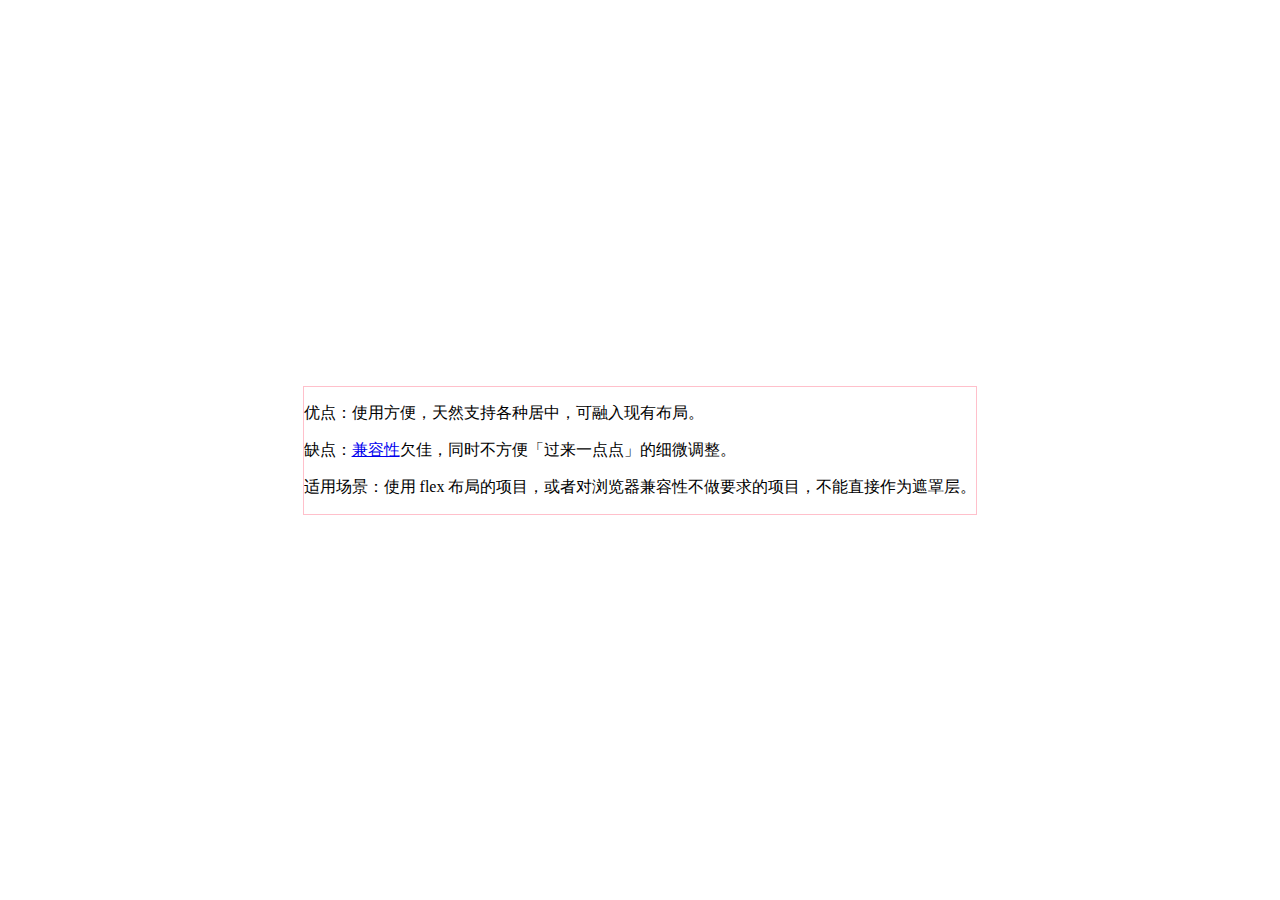
<file: question_three/flex/index.html>
<!DOCTYPE html>
<html lang="zn-ch">
<head>
  <meta charset="UTF-8">
  <title>flex 垂直居中</title>
  <link rel="stylesheet" href="../common/reset.css">
  <link rel="stylesheet" href="index.css">
</head>
<body>
  <div class="container">
    <div class="box">
      <p>优点：使用方便，天然支持各种居中，可融入现有布局。</p>
      <p>缺点：<a href="http://caniuse.com/flexbox">兼容性</a>欠佳，同时不方便「过来一点点」的细微调整。</p>
      <p>适用场景：使用 flex 布局的项目，或者对浏览器兼容性不做要求的项目，不能直接作为遮罩层。</p>
    </div>
  </div>
</body>
</html>
</file>
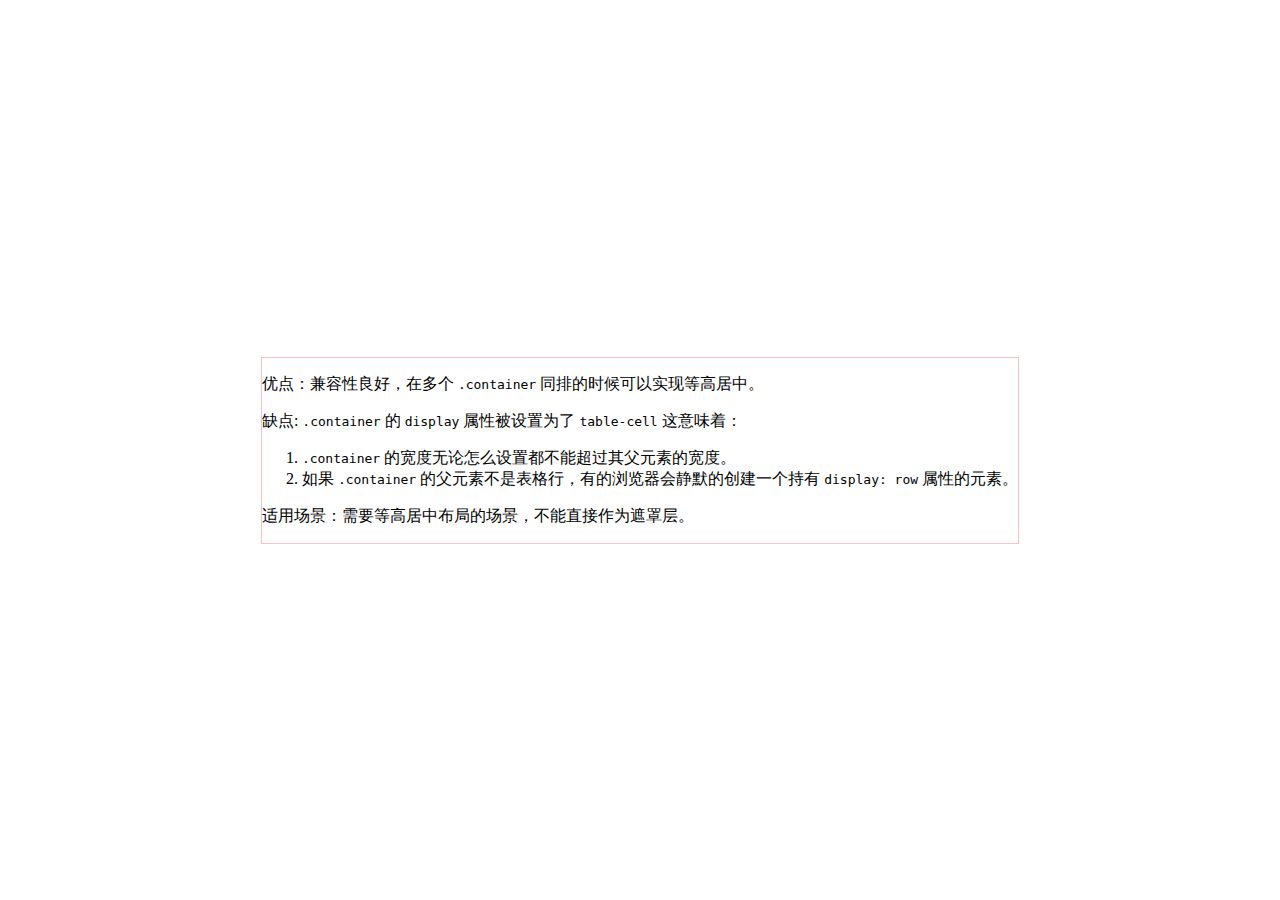
<file: question_three/table_cell/index.html>
<!DOCTYPE html>
<html lang="zn-ch">
<head>
  <meta charset="UTF-8">
  <title>tableCell 垂直居中</title>
  <link rel="stylesheet" href="../common/reset.css">
  <link rel="stylesheet" href="index.css">
</head>
<body>
  <div class="container">
    <div class="box">
      <p>优点：兼容性良好，在多个 <code>.container</code> 同排的时候可以实现等高居中。</p>
      <div>缺点:
        <code>.container</code> 的 <code>display</code> 属性被设置为了 <code>table-cell</code> 这意味着：
        <ol>
          <li><code>.container</code> 的宽度无论怎么设置都不能超过其父元素的宽度。</li>
          <li>如果 <code>.container</code> 的父元素不是表格行，有的浏览器会静默的创建一个持有 <code>display: row</code> 属性的元素。</li>
        </ol>
      </div>
      <p>适用场景：需要等高居中布局的场景，不能直接作为遮罩层。</p>
    </div>
  </div>
</body>
</html>
</file>
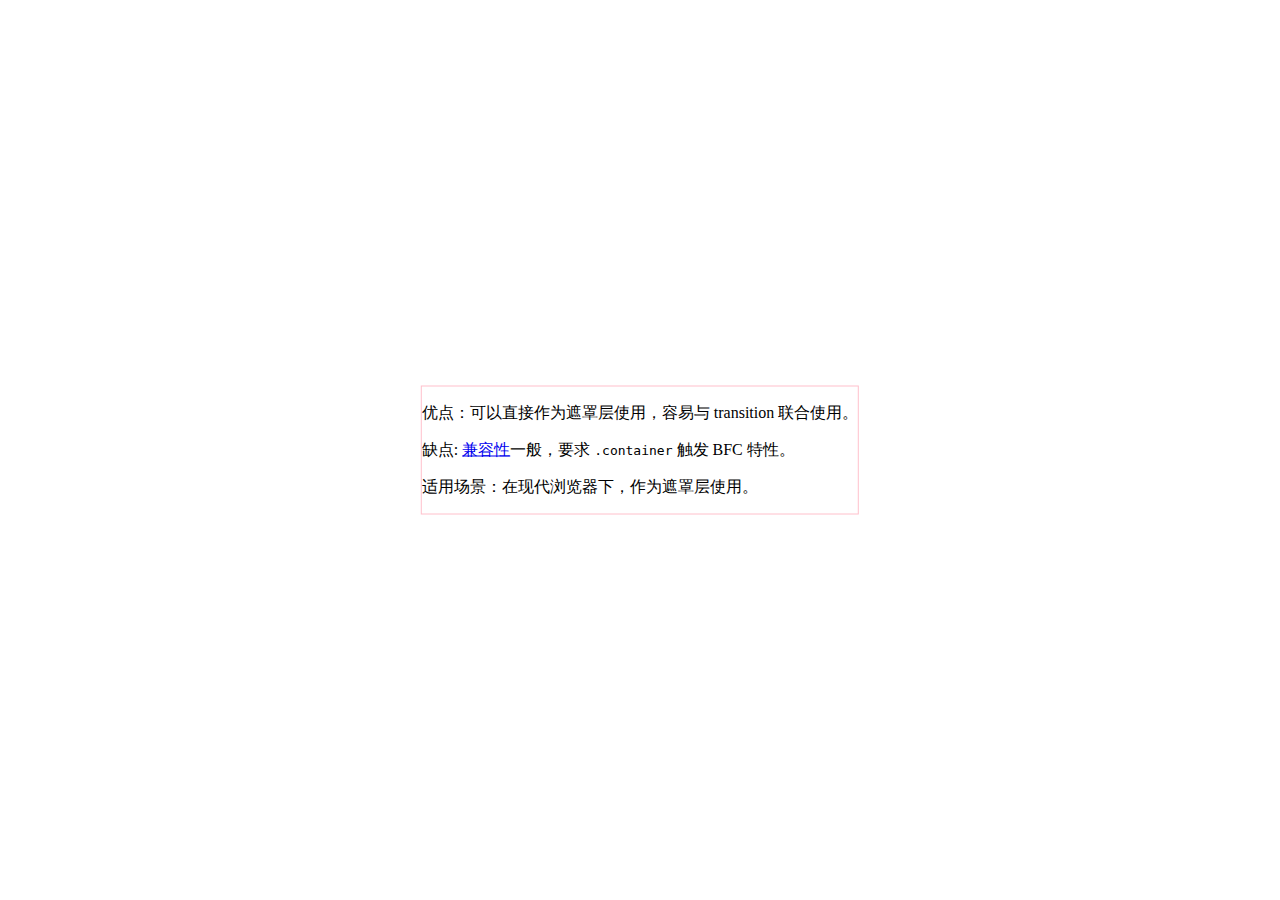
<file: question_three/transform/index.html>
<!DOCTYPE html>
<html lang="zn-ch">
<head>
  <meta charset="UTF-8">
  <title>transform 垂直居中</title>
  <link rel="stylesheet" href="../common/reset.css">
  <link rel="stylesheet" href="index.css">
</head>
<body>
  <div class="container">
    <div class="box">
      <p>优点：可以直接作为遮罩层使用，容易与 transition 联合使用。</p>
      <p>缺点: <a href="http://caniuse.com/transforms2d">兼容性</a>一般，要求 <code>.container</code> 触发 BFC 特性。</p>
      <p>适用场景：在现代浏览器下，作为遮罩层使用。</p>
    </div>
  </div>
</body>
</html>
</file>
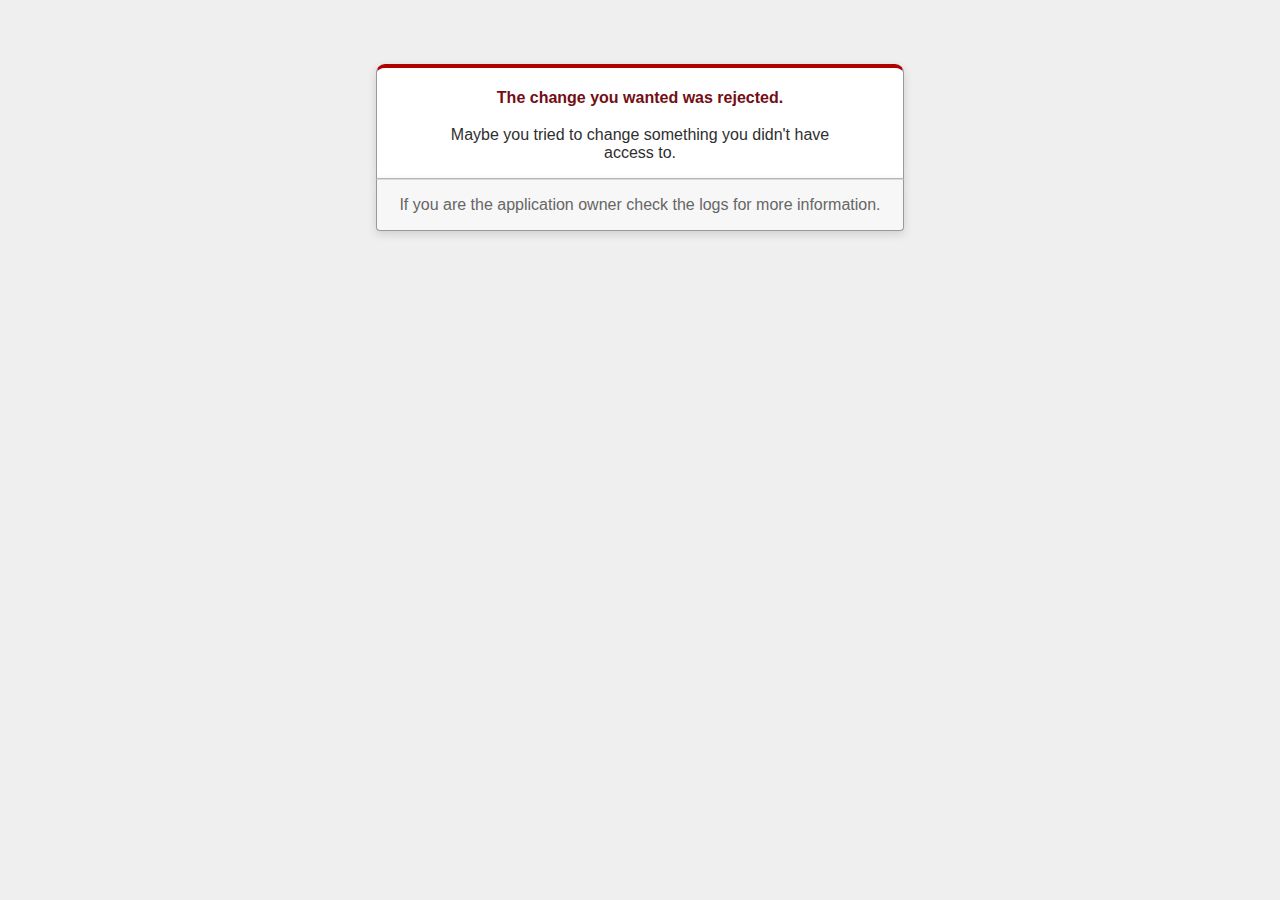
<file: question_four/public/422.html>
<!DOCTYPE html>
<html>
<head>
  <title>The change you wanted was rejected (422)</title>
  <meta name="viewport" content="width=device-width,initial-scale=1">
  <style>
  .rails-default-error-page {
    background-color: #EFEFEF;
    color: #2E2F30;
    text-align: center;
    font-family: arial, sans-serif;
    margin: 0;
  }

  .rails-default-error-page div.dialog {
    width: 95%;
    max-width: 33em;
    margin: 4em auto 0;
  }

  .rails-default-error-page div.dialog > div {
    border: 1px solid #CCC;
    border-right-color: #999;
    border-left-color: #999;
    border-bottom-color: #BBB;
    border-top: #B00100 solid 4px;
    border-top-left-radius: 9px;
    border-top-right-radius: 9px;
    background-color: white;
    padding: 7px 12% 0;
    box-shadow: 0 3px 8px rgba(50, 50, 50, 0.17);
  }

  .rails-default-error-page h1 {
    font-size: 100%;
    color: #730E15;
    line-height: 1.5em;
  }

  .rails-default-error-page div.dialog > p {
    margin: 0 0 1em;
    padding: 1em;
    background-color: #F7F7F7;
    border: 1px solid #CCC;
    border-right-color: #999;
    border-left-color: #999;
    border-bottom-color: #999;
    border-bottom-left-radius: 4px;
    border-bottom-right-radius: 4px;
    border-top-color: #DADADA;
    color: #666;
    box-shadow: 0 3px 8px rgba(50, 50, 50, 0.17);
  }
  </style>
</head>

<body class="rails-default-error-page">
  <!-- This file lives in public/422.html -->
  <div class="dialog">
    <div>
      <h1>The change you wanted was rejected.</h1>
      <p>Maybe you tried to change something you didn't have access to.</p>
    </div>
    <p>If you are the application owner check the logs for more information.</p>
  </div>
</body>
</html>
</file>
<file: question_three/flex/index.css>
.container {
  height: 100vh;
  width: 100vw;
  display: flex;
  justify-content: center;
  align-items: center;
}

.box {
  border: 1px solid pink;
  max-height: 100%;
}
</file>
<file: question_three/table_cell/index.css>
.container {
  height: 100vh;
  width: 100vw;
  display: table-cell;
  vertical-align: middle;
  text-align: center;
}

.box {
  text-align: left;
  display: inline-block;
  border: 1px solid pink;
  max-height: 100%;
}
</file>
<file: question_three/transform/index.css>
.container {
  height: 100vh;
  width: 100vw;
  position: relative;
}

.box {
  position: absolute;
  left: 50%;
  top: 50%;
  transform: translate(-50%, -50%);
  max-height: 100%;
  border: 1px solid pink;
}
</file>
